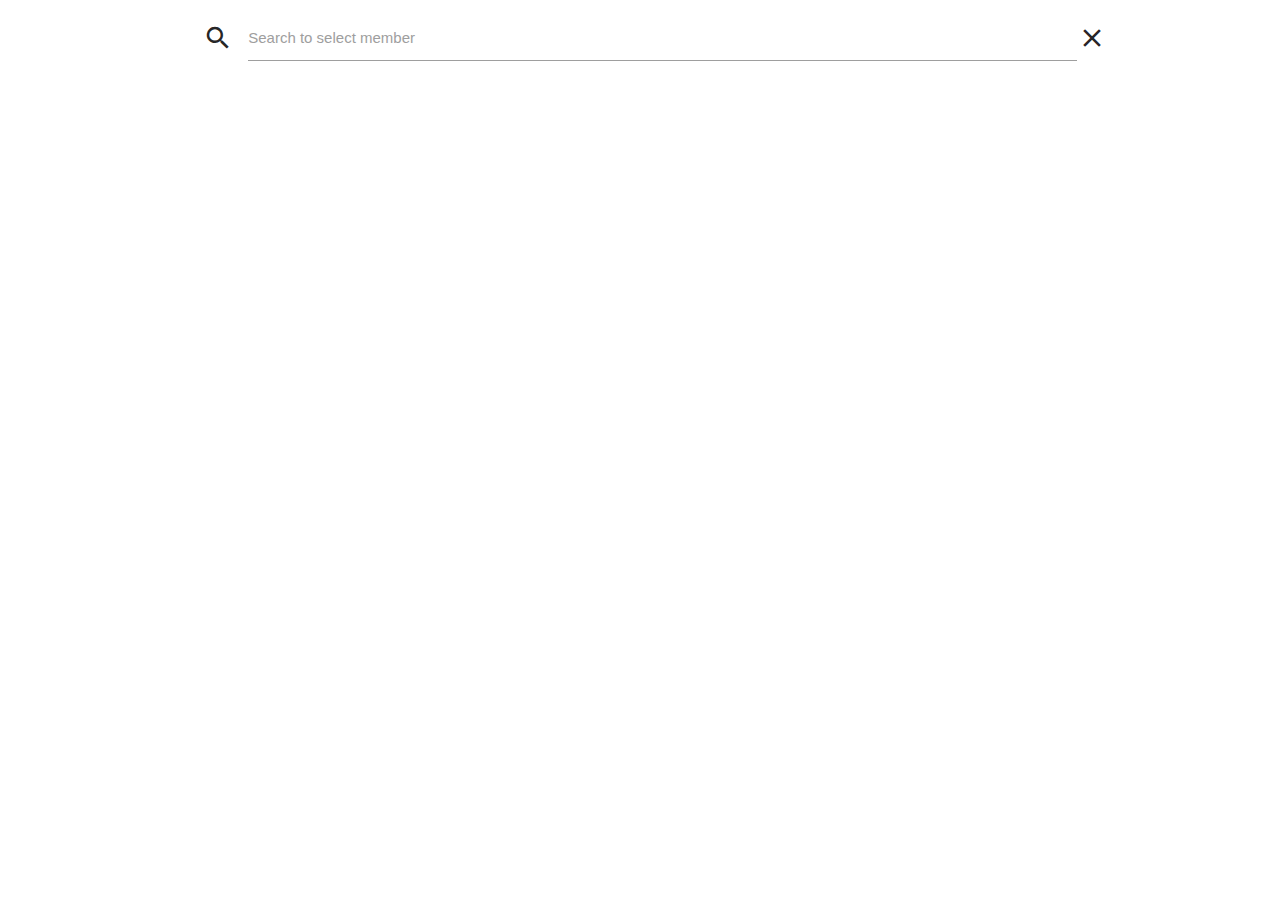
<file: employe/employee.html>
<!DOCTYPE html>
<html lang="en">
<head>
  <meta charset="UTF-8">
  <meta name="viewport" content="width=device-width, initial-scale=1.0">
  <!-- Compiled and minified CSS -->
  <link rel="stylesheet" href="https://cdnjs.cloudflare.com/ajax/libs/materialize/1.0.0/css/materialize.min.css">
  <link href="https://fonts.googleapis.com/icon?family=Material+Icons" rel="stylesheet">
  <title>Search Members</title>
  <style>
    #clear:hover {
      color: red;
      cursor: pointer;
    }
  </style>
</head>
<body>
  
  <div class="container">
    <div class="row">
      <div class="col s12">
        <div class="row">
          <div class="input-field col s12">
            <i class="material-icons prefix">search</i>
            <input type="text" id="autocomplete-input" class="autocomplete">
            <label for="autocomplete-input">Search to select member</label>
            <i class="material-icons prefix" id="clear">clear</i>
          </div>
        </div>
      </div>
    </div>
  </div>


  <!-- Compiled and minified JavaScript -->
  <script src="https://code.jquery.com/jquery-3.5.1.min.js" integrity="sha256-9/aliU8dGd2tb6OSsuzixeV4y/faTqgFtohetphbbj0=" crossorigin="anonymous"></script>
  <script src="https://cdnjs.cloudflare.com/ajax/libs/materialize/1.0.0/js/materialize.min.js"></script>
  <script src="employee.js"></script>
    
</body>
</html>
</file>
